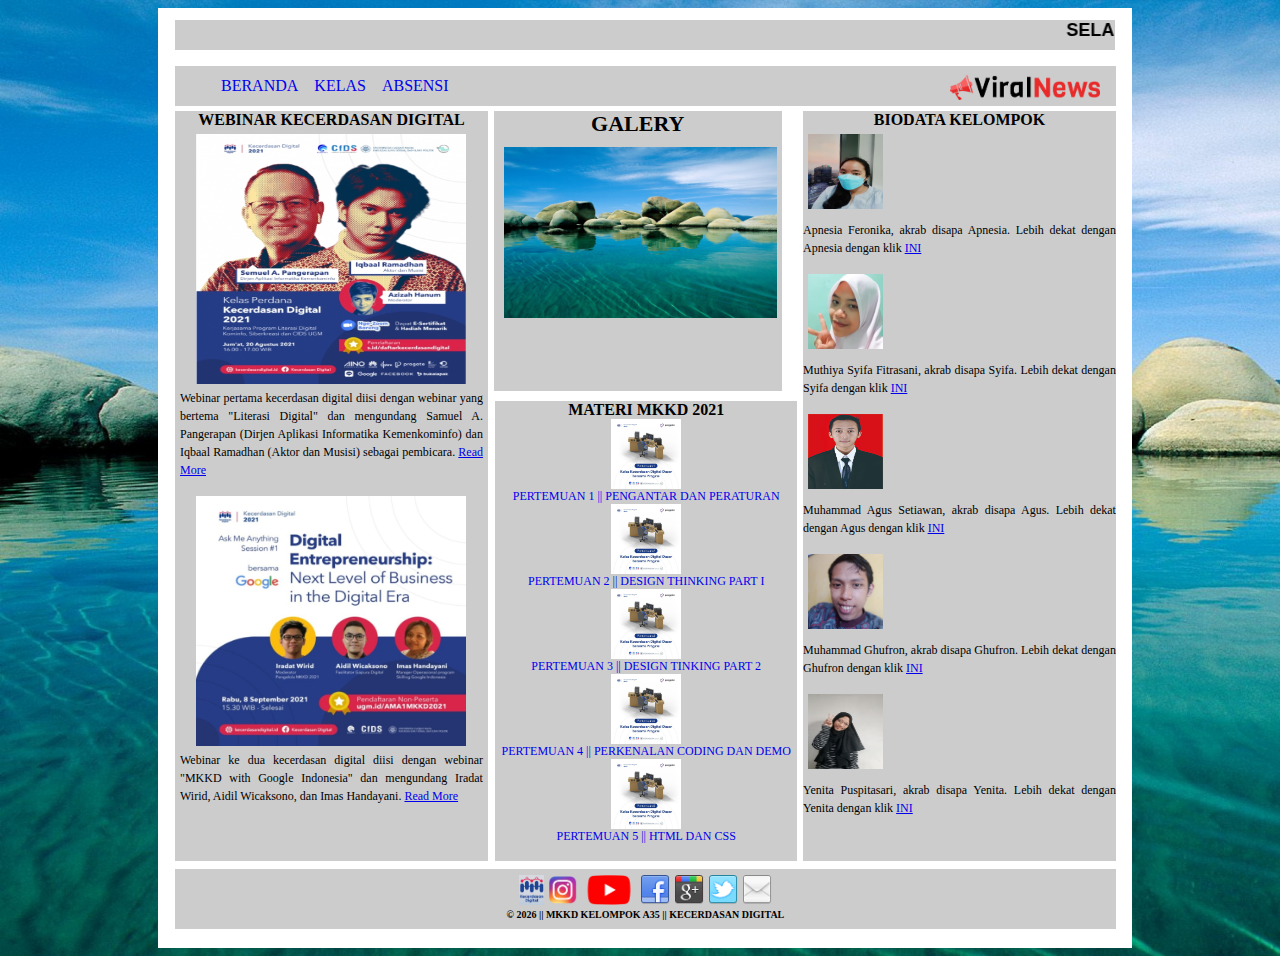
<file: index.html>
<!DOCTYPE html PUBLIC "-//W3C//DTD XHTML 1.0 Transitional//EN" "http://www.w3.org/TR/xhtml1/DTD/xhtml1-transitional.dtd">
<html xmlns="http://www.w3.org/1999/xhtml">
<head>
<meta http-equiv="Content-Type" content="text/html; charset=utf-8" />
<title>Kelas A35 || MKKD</title>
<link rel="stylesheet" type="text/css" href="style.css">
</head>

<body>
<div class="container">

<div class="header"><marquee>SELAMAT DATANG ~ WEBSITE KELOMPOK A-35 || MKKD</marquee></div>

<nav>
<div class="menu">
	<ul>
	<li><a href="#">BERANDA</a> </li>
    <li><a href="#">KELAS</a></li>
    <li><a href="#">ABSENSI</a></li>
 	</ul>
   <img src="logo.png" /></a>
</div>
</nav>

<div class="leftside">
	<div class="judul">
	WEBINAR KECERDASAN DIGITAL
	</div>
	<kontenleftside>
	 <div class="isi_leftside">
    	<img src="Webinar 1.jpg"></a>
        <p>Webinar pertama kecerdasan digital diisi dengan webinar yang bertema "Literasi Digital" dan mengundang Samuel A. Pangerapan (Dirjen Aplikasi Informatika Kemenkominfo) dan Iqbaal Ramadhan (Aktor dan Musisi) sebagai pembicara.
        <a href="https://kecerdasandigital.id/app/app/kelas_detail/1">Read More</a>
        </p>
     </div>
     <div class="isi_leftside">
    	<img src="Webinar 2.jpg"></a>
        <p>Webinar ke dua kecerdasan digital diisi dengan webinar "MKKD with Google Indonesia" dan mengundang Iradat Wirid, Aidil Wicaksono, dan Imas Handayani.
        <a href="https://kecerdasandigital.id/app/app/kelas_detail/57">Read More</a>
        </p>
     </div>
	</kontenleftside>
</div>


<div class="slider">GALERY
    <div class="slides">
		<img src="6943915-fresh-nature-background.jpg" alt="g1" />
	</div>
</div>

<article>
	<div class="judul">
	MATERI MKKD 2021
	</div>
    <div class="konten">
    	<a href="PERTEMUAN 1.html">
    	<img src="Pertemuan 1.jpg"></a>
        <center><a href="PERTEMUAN 1.html" style="text-decoration:none;">PERTEMUAN 1 || PENGANTAR DAN PERATURAN</a></center>
     </div>
      
     <div class="konten">
        <a href="PERTEMUAN 2.html">
        <img src="Pertemuan 2.jpg" ></a>
       	<center><a href="PERTEMUAN 2.html" style="text-decoration:none;">PERTEMUAN 2 || DESIGN THINKING PART I</a></center>
     </div>

     <div class="konten">
        <a href="PERTEMUAN 3.html">
        <img src="Pertemuan 3.jpg" ></a>
        <center><a href="PERTEMUAN 3.html" style="text-decoration:none;"> PERTEMUAN 3 || DESIGN TINKING PART 2</a></center>
     </div>
          
     <div class="konten">
        <a href="PERTEMUAN 4.html">
        <img src="Pertemuan 4.jpg" ></a>
       <center> <a href="PERTEMUAN 4.html" style="text-decoration:none;">PERTEMUAN 4 || PERKENALAN CODING DAN DEMO</a></center>
     </div>
           
     <div class="konten">
        <a href="PERTEMUAN 5.html">
        <img src="Pertemuan 5.jpg" ></a>
        <center><a href="PERTEMUAN 5.html" style="text-decoration:none;">PERTEMUAN 5 || HTML DAN CSS</a></center>
     </div>
</article>

<div class="rightside">
	<div class="judul">
	BIODATA KELOMPOK
	</div>
	<kontenrightside>
	 <div class="isi_rightside">
    	<img src="Apnesia.jpeg">
        <p>Apnesia Feronika, akrab disapa Apnesia. Lebih dekat dengan Apnesia dengan klik
        <a href="https://wa.me/">INI</a>
        </p>
     </div>
     <div class="isi_rightside">
    	<img src="syifa.jpeg">
        <p>Muthiya Syifa Fitrasani, akrab disapa Syifa. Lebih dekat dengan Syifa dengan klik
        <a href="https://wa.me/">INI</a>
        </p>
     </div>
     <div class="isi_rightside">
    	<img src="aku 2.jpg">
        <p>Muhammad Agus Setiawan, akrab disapa Agus. Lebih dekat dengan Agus dengan klik
        <a href="https://wa.me/">INI</a>
        </p>
     </div>
     <div class="isi_rightside">
    	<img src="Gurfron.jpeg">
        <p>Muhammad Ghufron, akrab disapa Ghufron. Lebih dekat dengan Ghufron dengan klik
        <a href="https://wa.me/">INI</a>
        </p>
     </div>
     <div class="isi_rightside">
    	<img src="Yenita.jpg">
        <p>Yenita Puspitasari, akrab disapa Yenita. Lebih dekat dengan Yenita dengan klik
        <a href="https://wa.me/">INI</a>
        </p>
     </div>
	</kontenrightside>
</div>

<div class="footer">
	<div class="gambar" align="center">
<a href="https://kecerdasandigital.id/app/"><img src="Cerdig.jpg"></a>
<a href="https://instagram.com/kecerdasandigital/"><img src="Instagram.png"></a>
<a href="https://youtube.com/kecerdasandigital.ugm/"><img src="Youtube.png"></a>
<a href="#"><img src="facebook.png" /></a>
<a href="#"><img src="google.png" /></a>
<a href="#"><img src="twitter.png" /></a>
<a href="#"><img src="mail.png" /></a>
	</div>
	<div class="cr" align="center">
&copy; <script>document.write(new Date().getFullYear())</script> || MKKD KELOMPOK A35 || KECERDASAN DIGITAL
	</div>
</div>
</div>
</body>
</html>
</file>
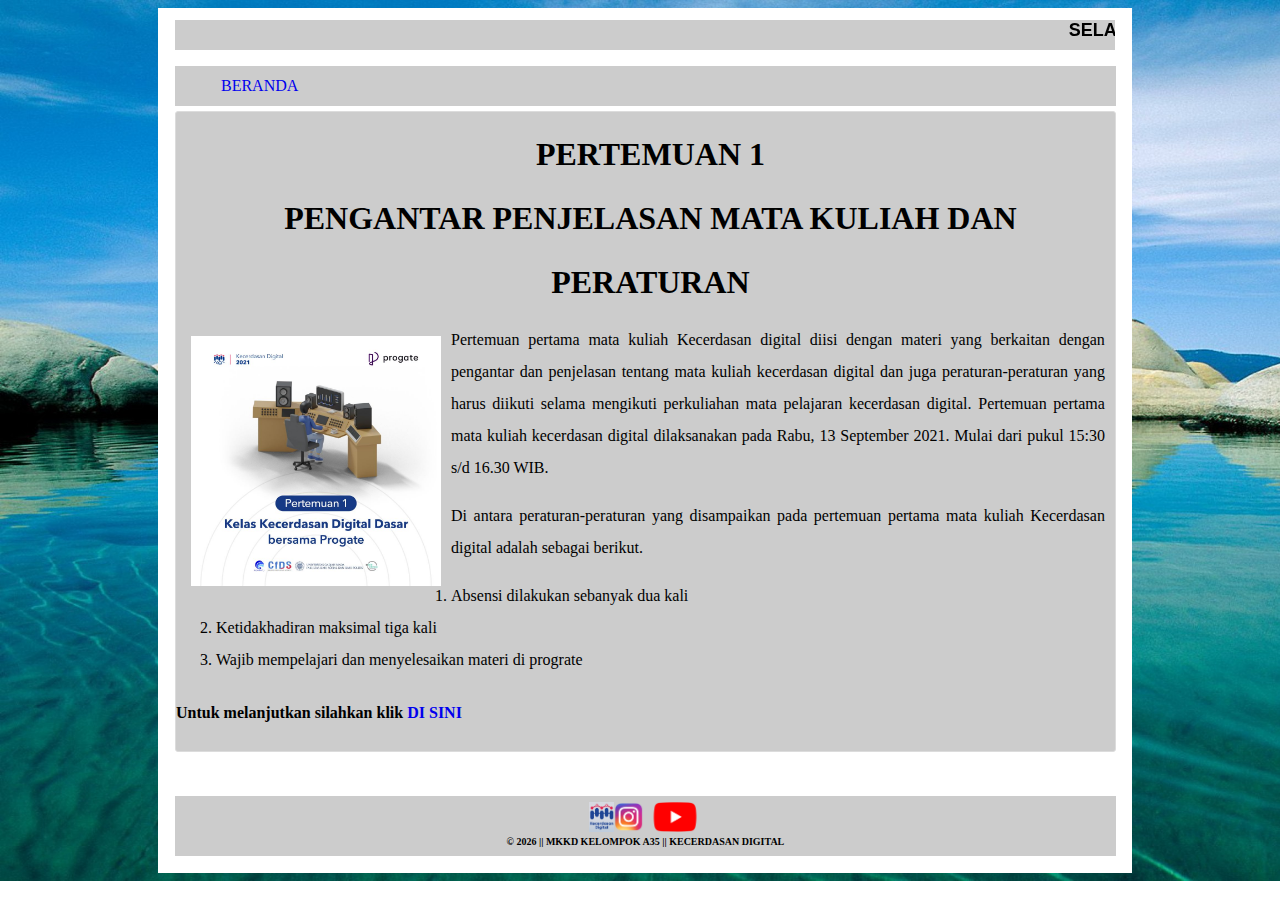
<file: PERTEMUAN 1.html>
<!DOCTYPE html PUBLIC "-//W3C//DTD XHTML 1.0 Transitional//EN" "http://www.w3.org/TR/xhtml1/DTD/xhtml1-transitional.dtd">
<html xmlns="http://www.w3.org/1999/xhtml">
<head>
<meta http-equiv="Content-Type" content="text/html; charset=utf-8" />
    <link rel="stylesheet" type="text/css" href="style.css">
<title>PERTEMUAN 1</title>
</head>
<body>
    <div class="container" style="height:855px">
        <div class="header"><marquee>SELAMAT DATANG ~ WEBSITE KELOMPOK A-35 || MKKD</marquee></div>
        <nav>
             <ul>
                <li><a href="index.html">BERANDA</a></li>
             </ul>
         </nav>
       <isi>
                <div class="isi">
                    <div class="judul">
                        PERTEMUAN 1 </br> PENGANTAR PENJELASAN MATA KULIAH DAN PERATURAN
                    </div>
                    <img src="Pertemuan 1.jpg">
                    <p>Pertemuan pertama mata kuliah Kecerdasan digital diisi dengan materi yang berkaitan dengan pengantar dan penjelasan tentang mata kuliah kecerdasan digital dan juga peraturan-peraturan yang harus diikuti selama mengikuti perkuliahan mata pelajaran kecerdasan digital. Pertemuan pertama mata kuliah kecerdasan digital dilaksanakan pada Rabu, 13 September 2021. Mulai dari pukul 15:30 s/d 16.30 WIB.</p>
                    <p>Di antara peraturan-peraturan yang disampaikan pada pertemuan pertama mata kuliah Kecerdasan digital adalah sebagai berikut.
                    <ol>
                        <li> Absensi dilakukan sebanyak dua kali</li>
                        <li> Ketidakhadiran maksimal tiga kali </li>
                        <li> Wajib mempelajari dan menyelesaikan materi di prograte </li>
                     </ol>
                    </p>
                    <p><h4> Untuk melanjutkan silahkan klik <a href="https://kecerdasandigital.id/app/app/kelas_detail/32" style="text-decoration:none;">DI SINI</a></h4>
                    
                    </p>
                </div>
            
         </isi>
  
<div class="footer1">
    <div class="gambar" align="center"><a href="https://kecerdasandigital.id/app/"><a href="https://kecerdasandigital.id/app/"><img src="Cerdig.jpg" /></a></a><a href="https://instagram.com/kecerdasandigital/"><img src="Instagram.png"></a>
<a href="https://youtube.com/kecerdasandigital.ugm/"><img src="Youtube.png"></a>
	</div>
    <div class="cr">
    &copy; <script>document.write(new Date().getFullYear())</script> || MKKD KELOMPOK A35 || KECERDASAN DIGITAL
    </div>
</div>

    </div>
</body>
</html>
</file>
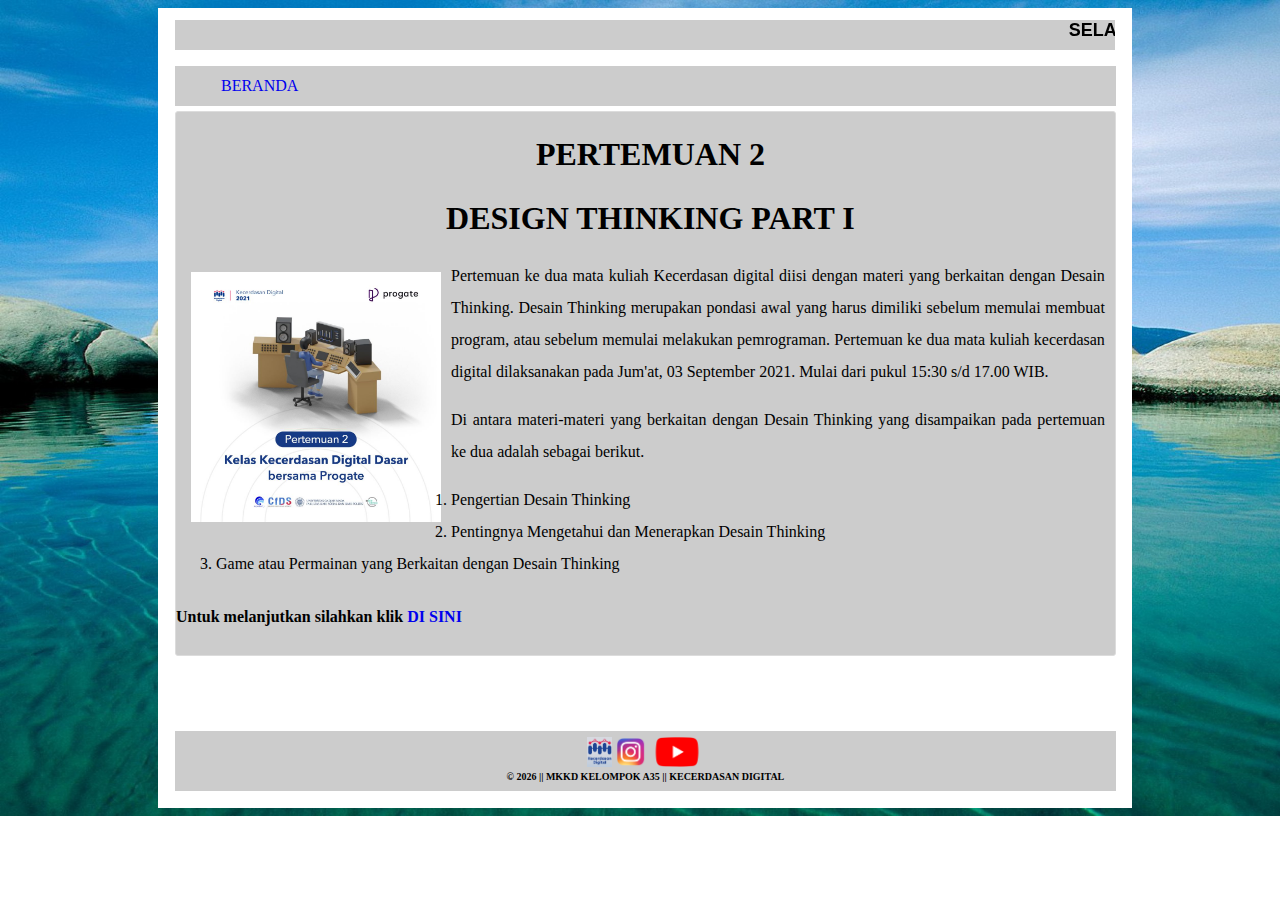
<file: PERTEMUAN 2.html>
<!DOCTYPE html>
<html>
<head>
    <title>PERTEMUAN 2</title>
    <link rel="stylesheet" type="text/css" href="style.css">
    <meta name="viewport" content="width=device-width, initial-scale=1.0">
    <meta http-equiv="X-UA-Compatible" content="ie=edge">
</head>
<body>
    <div class="container" style="height:790px;">
        <div class="header"><marquee>SELAMAT DATANG ~ WEBSITE KELOMPOK A-35 || MKKD</marquee></div>
        <nav>
            <ul>
                <li><a href="index.html">BERANDA</a></li>
            </ul>
         </nav>
       <isi>
                <div class="isi">
                    <div class="judul">
                        PERTEMUAN 2 </br> DESIGN THINKING PART I
                    </div>
                    <img src="Pertemuan 2.jpg">
                    <p>Pertemuan ke dua mata kuliah Kecerdasan digital diisi dengan materi yang berkaitan dengan Desain Thinking. Desain Thinking merupakan pondasi awal yang harus dimiliki sebelum memulai membuat program, atau sebelum memulai melakukan pemrograman. Pertemuan ke dua mata kuliah kecerdasan digital dilaksanakan pada Jum'at, 03 September 2021. Mulai dari pukul 15:30 s/d 17.00 WIB.</p>
                    <p>Di antara materi-materi yang berkaitan dengan Desain Thinking yang disampaikan pada pertemuan ke dua adalah sebagai berikut.
                    <ol>
                        <li> Pengertian Desain Thinking</li>
                        <li> Pentingnya Mengetahui dan Menerapkan Desain Thinking</li>
                        <li> Game atau Permainan yang Berkaitan dengan Desain Thinking</li>
                     </ol>
                    </p>
                    <p><h4> Untuk melanjutkan silahkan klik <a href="https://kecerdasandigital.id/app/app/kelas_detail/33" style="text-decoration:none;">DI SINI</a> </h4>

                    </p>
                </div>
            
         </isi>
  
<div class="footer2">
	<div class="gambar" align="center">
<a href="https://kecerdasandigital.id/app/"><img src="Cerdig.jpg"></a>
<a href="https://instagram.com/kecerdasandigital/"><img src="Instagram.png"></a>
<a href="https://youtube.com/kecerdasandigital.ugm/"><img src="Youtube.png"></a>
	</div>
	<div class="cr" align="center">
&copy; <script>document.write(new Date().getFullYear())</script> || MKKD KELOMPOK A35 || KECERDASAN DIGITAL
    </div>
</div>

    </div>
</body>
</html>
</file>
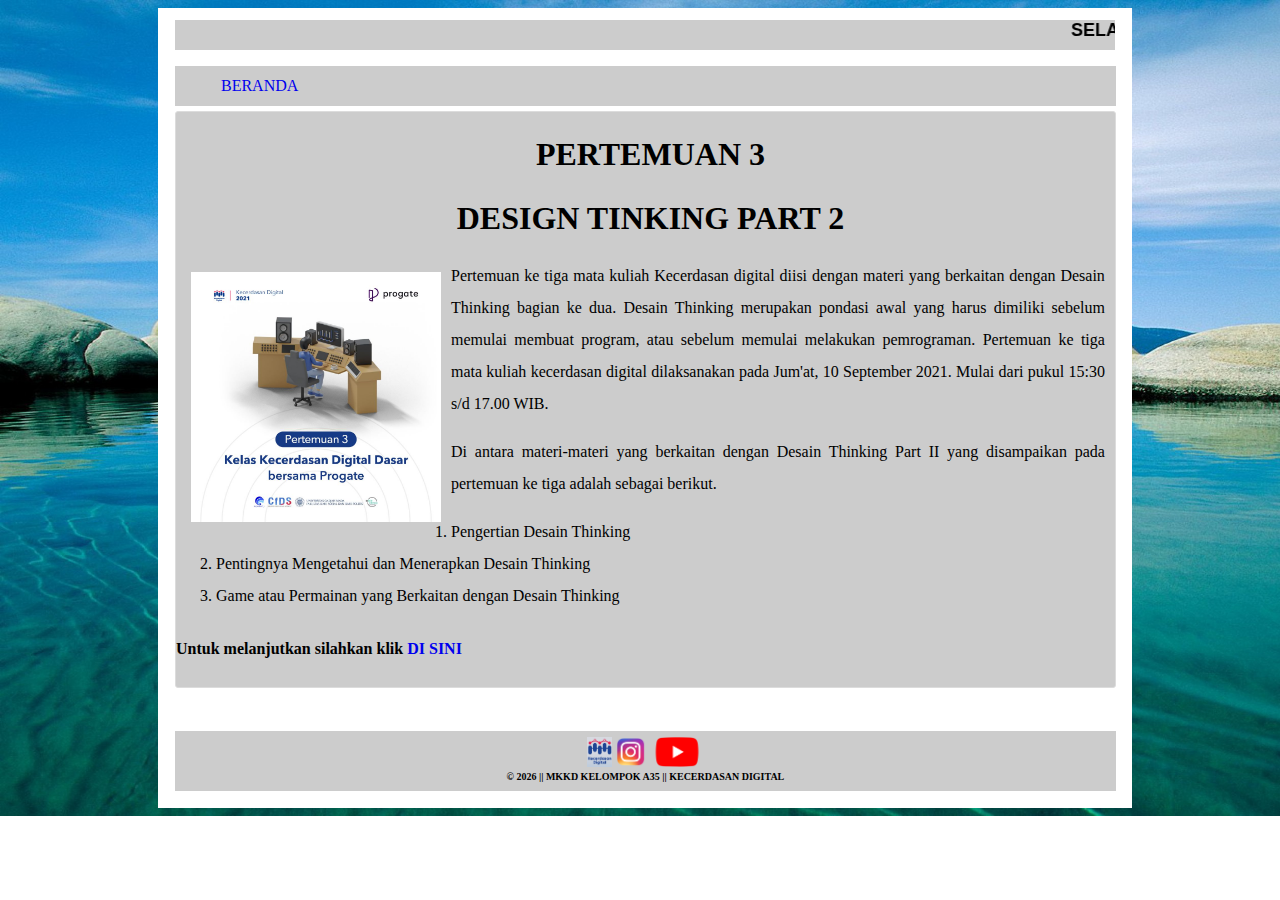
<file: PERTEMUAN 3.html>
<!DOCTYPE html>
<html>
<head>
    <title>PERTEMUAN 3</title>
    <link rel="stylesheet" type="text/css" href="style.css">
    <meta name="viewport" content="width=device-width, initial-scale=1.0">
    <meta http-equiv="X-UA-Compatible" content="ie=edge">
</head>
<body>
    <div class="container" style="height:790px;">
    
        <div class="header"><marquee>SELAMAT DATANG ~ WEBSITE KELOMPOK A-35 || MKKD</marquee></div>
        
        <nav>
             <ul>
                <li><a href="index.html">BERANDA</a></li>
             </ul>
         </nav>
       <isi>
                <div class="isi">
                    <div class="judul">
                        PERTEMUAN 3 </br> DESIGN TINKING PART 2
                    </div>
                     <img src="Pertemuan 3.jpg">
                    <p>Pertemuan ke tiga mata kuliah Kecerdasan digital diisi dengan materi yang berkaitan dengan Desain Thinking bagian ke dua. Desain Thinking merupakan pondasi awal yang harus dimiliki sebelum memulai membuat program, atau sebelum memulai melakukan pemrograman. Pertemuan ke tiga mata kuliah kecerdasan digital dilaksanakan pada Jum'at, 10 September 2021. Mulai dari pukul 15:30 s/d 17.00 WIB.</p>
                    <p>Di antara materi-materi yang berkaitan dengan Desain Thinking Part II yang disampaikan pada pertemuan ke tiga adalah sebagai berikut.
                    <ol>
                        <li> Pengertian Desain Thinking</li>
                        <li> Pentingnya Mengetahui dan Menerapkan Desain Thinking</li>
                        <li> Game atau Permainan yang Berkaitan dengan Desain Thinking</li>
                     </ol>
                    </p>
                    <p><h4> Untuk melanjutkan silahkan klik <a href="https://kecerdasandigital.id/app/app/kelas_detail/34" style="text-decoration:none;">DI SINI</a></h4>
                    
                    </p>
                </div>
         </isi>
   
<div class="footer3">
	<div class="gambar" align="center">
<a href="https://kecerdasandigital.id/app/"><img src="Cerdig.jpg"></a>
<a href="https://instagram.com/kecerdasandigital/"><img src="Instagram.png"></a>
<a href="https://youtube.com/kecerdasandigital.ugm/"><img src="Youtube.png"></a>
	</div>
	<div class="cr" align="center">
    &copy; <script>document.write(new Date().getFullYear())</script> || MKKD KELOMPOK A35 || KECERDASAN DIGITAL
    </div>
</div>

    </div>
</body>
</html>
</file>
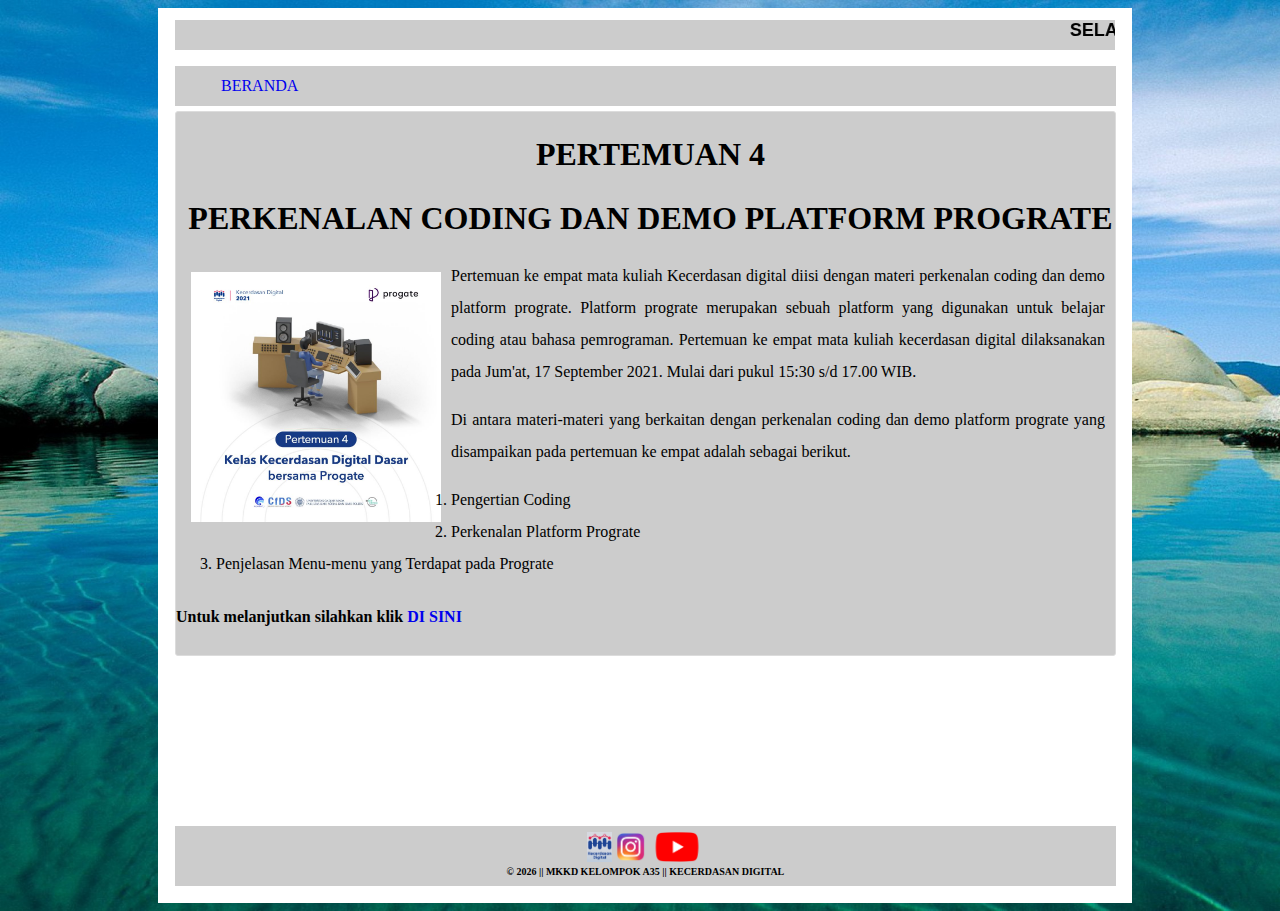
<file: PERTEMUAN 4.html>
<!DOCTYPE html>
<html>
<head>
    <title>PERTEMUAN 4</title>
    <link rel="stylesheet" type="text/css" href="style.css">
    <meta name="viewport" content="width=device-width, initial-scale=1.0">
    <meta http-equiv="X-UA-Compatible" content="ie=edge">
</head>
<body>
    <div class="container" style="height: 885px;">
        <div class="header"><marquee>SELAMAT DATANG ~ WEBSITE KELOMPOK A-35 || MKKD</marquee></div>
        <nav>
             <ul>
                <li><a href="index.html">BERANDA</a></li>
             </ul>
         </nav>
       <isi>
                <div class="isi">
                    <div class="judul">
                        PERTEMUAN 4 </br> PERKENALAN CODING DAN DEMO PLATFORM PROGRATE
                    </div>
                     <img src="Pertemuan 4.jpg">
                    <p>Pertemuan ke empat mata kuliah Kecerdasan digital diisi dengan materi perkenalan coding dan demo platform prograte. Platform prograte merupakan sebuah platform yang digunakan untuk belajar coding atau bahasa pemrograman. Pertemuan ke empat mata kuliah kecerdasan digital dilaksanakan pada Jum'at, 17 September 2021. Mulai dari pukul 15:30 s/d 17.00 WIB.</p>
                    <p>Di antara materi-materi yang berkaitan dengan perkenalan coding dan demo platform prograte yang disampaikan pada pertemuan ke empat adalah sebagai berikut.
                    <ol>
                        <li> Pengertian Coding</li>
                        <li> Perkenalan Platform Prograte</li>
                        <li> Penjelasan Menu-menu yang Terdapat pada Prograte</li>
                     </ol>
                    </p>
                    <p><h4> Untuk melanjutkan silahkan klik <a href="https://kecerdasandigital.id/app/app/kelas_detail/35" style="text-decoration:none;">DI SINI</a></h4>
                    
                    </p>
                </div>
         </isi>
    
<div class="footer4">
	<div class="gambar" align="center">
<a href="https://kecerdasandigital.id/app/"><img src="Cerdig.jpg"></a>
<a href="https://instagram.com/kecerdasandigital/"><img src="Instagram.png"></a>
<a href="https://youtube.com/kecerdasandigital.ugm/"><img src="Youtube.png"></a>
	</div>
	<div class="cr" align="center">
&copy; <script>document.write(new Date().getFullYear())</script> || MKKD KELOMPOK A35 || KECERDASAN DIGITAL
    </div>
</div>

    </div>
</body>
</html>
</file>
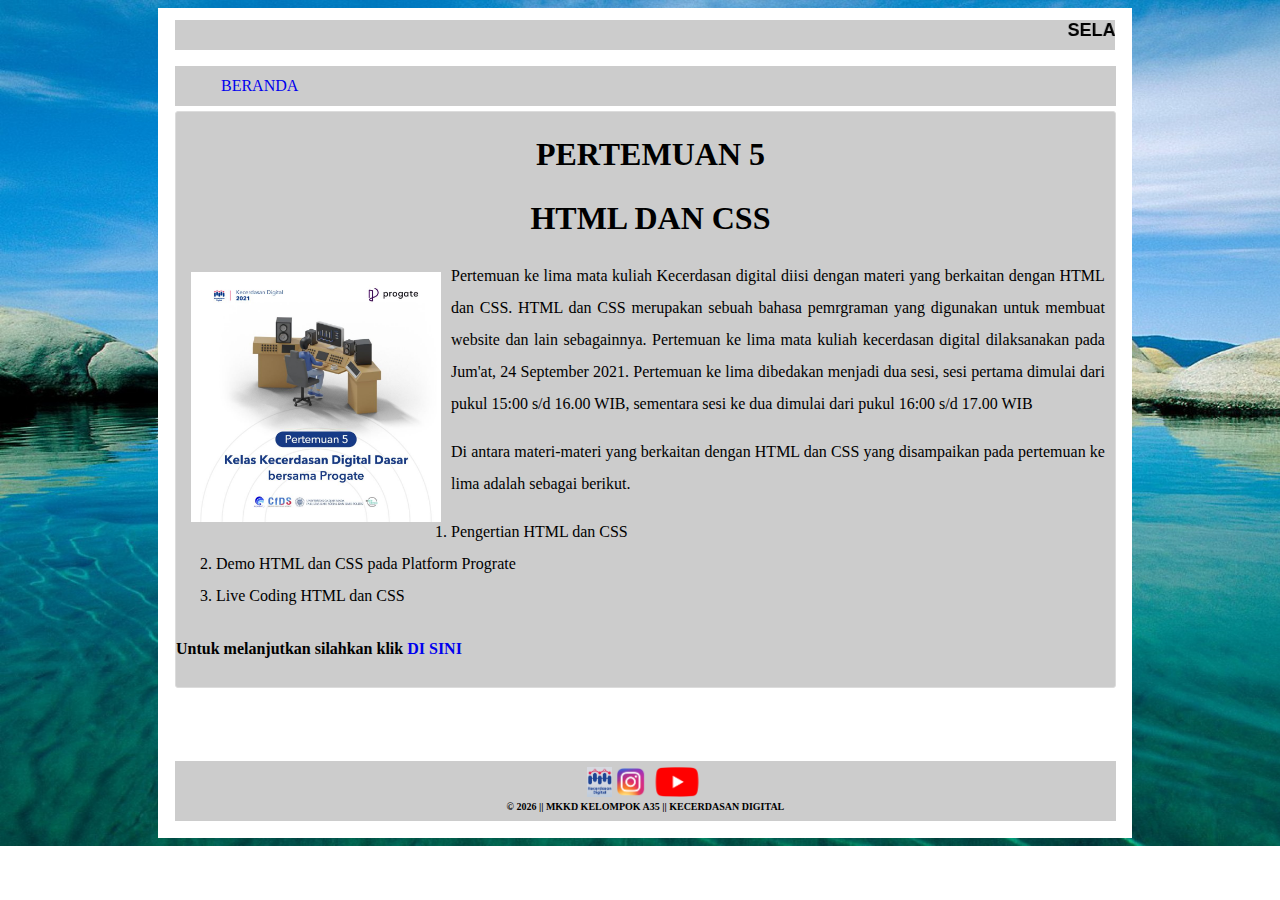
<file: PERTEMUAN 5.html>
<!DOCTYPE html>
<html>
<head>
    <title>PERTEMUAN 5</title>
    <link rel="stylesheet" type="text/css" href="style.css">
    <meta name="viewport" content="width=device-width, initial-scale=1.0">
    <meta http-equiv="X-UA-Compatible" content="ie=edge">
</head>
<body>
    <div class="container" style="height:820px;">
        <div class="header"><marquee>SELAMAT DATANG ~ WEBSITE KELOMPOK A-35 || MKKD</marquee></div>
        <nav>
             <ul>
                <li><a href="index.html">BERANDA</a></li>
             </ul>
         </nav>
       <isi>
                <div class="isi">
                    <div class="judul">
                        PERTEMUAN 5 </br> HTML DAN CSS
                    </div>
                     <img src="Pertemuan 5.jpg">
                    <p>Pertemuan ke lima mata kuliah Kecerdasan digital diisi dengan materi yang berkaitan dengan HTML dan CSS. HTML dan CSS merupakan sebuah bahasa pemrgraman yang digunakan untuk membuat website dan lain sebagainnya. Pertemuan ke lima mata kuliah kecerdasan digital dilaksanakan pada Jum'at, 24 September 2021. Pertemuan ke lima dibedakan menjadi dua sesi, sesi pertama dimulai dari pukul 15:00 s/d 16.00 WIB, sementara sesi ke dua dimulai dari pukul 16:00 s/d 17.00 WIB</p>
                    <p>Di antara materi-materi yang berkaitan dengan HTML dan CSS yang disampaikan pada pertemuan ke lima adalah sebagai berikut.
                    <ol>
                        <li> Pengertian HTML dan CSS</li>
                        <li> Demo HTML dan CSS pada Platform Prograte</li>
                        <li> Live Coding HTML dan CSS</li>
                     </ol>
                    </p>
 <h4> Untuk melanjutkan silahkan klik  <a href="https://kecerdasandigital.id/app/app/kelas_detail/36" style="text-decoration:none;">DI SINI</a></h4>

                   
                </div>
            
         </isi>
  
   
<div class="footer5">
	<div class="gambar" align="center">
<a href="https://kecerdasandigital.id/app/"><img src="Cerdig.jpg"></a>
<a href="https://instagram.com/kecerdasandigital/"><img src="Instagram.png"></a>
<a href="https://youtube.com/kecerdasandigital.ugm/"><img src="Youtube.png"></a>
	</div>
	<div class="cr" align="center">
&copy; <script>document.write(new Date().getFullYear())</script> || MKKD KELOMPOK A35 || KECERDASAN DIGITAL
    </div>
</div>

    </div>
</body>
</html>
</file>
<file: style.css>
@charset "utf-8";
/* CSS Document */
body {
	width: 960px;
	background-image:url(6943915-fresh-nature-background.jpg);
	background-size:cover;
	background-repeat:no-repeat;
}
.container {
	width: 100%;
	height: 930px;
	background: #FFFFFF;
	margin-left: 150px;
	margin-right: 150px;
	padding: 5px 7px;
	color: #000000;
}
.header {
	width: 98%;
	height: 30px;
	background:#CCCCCC;
	margin:auto;
	margin-top: 7px;
	text-align:center;
	font-family:"Arial Black", Gadget, sans-serif;
	font-size:18px;
	font-weight:bold;
}
nav {
	width: 98%;
	height: 40px;
	background:#CCCCCC;
	margin-left: 10px;
}
nav ul li {
	display:inline-table;
	position:relative;
	padding: 6px;
	margin-top: 5px;
}
nav ul li a{
	text-decoration:none;
}
nav ul li a:hover{
	background-color:#FFFFFF;
}
/*BAGIAN KIRI*/
.leftside{
	background:#CCCCCC;
	width: 32.6%;
	height: 750px;
	margin-left: 10px;
	margin-top: 5px;
}
kontenleftside .isi_leftside p{
	font-family: Verdana;
    line-height: 1.5; 
    text-align:justify;
    font-size:12px;
	margin-left: 5px;
	margin-right: 5px;
	line-height: 1.5;
	margin-top: 5px;
}
kontenleftside .isi_leftside  img{
	height:250px;
	width:270px;
	margin-left:21px;
	margin-right:5px;
	margin-top:5px;
}

/*ANIMASI*/
.slider{
	background:#CCCCCC;
	width: 22.5%;
	height: 280px;
	margin-left: 328.8px;
	margin-top: -749.6px;
	text-align:center;
	font-size:22px;
	font-weight:bold;
	font-family:"Bookman Old Style";
	color:#000000;
	position:absolute;
	overflow:hidden;
}
.judul{
	text-align:center;
	font-size:16px;
	font-weight:bold;
	font-family:"Bookman Old Style";
	color:#000000;
}

/*ARTIKEL*/
article{
	background:#CCCCCC;
	width: 31.5%;
	height: 460px;
	margin-left: 330px;
	margin-top: -460px;
}
article .konten {
	font-size:12px;
	width:auto;
	height:auto;
	text-align:justify;
}
article img{
	height:70px;
	width:70px;
	display:block;
	margin-left:auto;
	margin-right:auto;
}
/*BAGIAN KANAN*/
.rightside{
	background:#CCCCCC;
	width: 32.6%;
	height: 750px;
	margin-left: 638px;
	margin-top: -750px;
}
.rightside .isi_rightside p{
	font-family: Verdana;
    line-height: 1.5; 
    text-align:justify;
    font-size:12px;
}
.rightside .isi_rightside img{
	height:75px;
	width:75px;
	margin-left:5px;
	margin-right:5px;
	margin-top:5px;
}
.footer{
	background:#CCCCCC;
	width: 98%;
	height: 60px;
	margin-left: 10px;
	margin-top: 8px;
}
.footer1{
	background:#CCCCCC;
	width: 98%;
	height: 60px;
	margin-left: 10px;
	margin-top: 690px;
}
.footer2{
	background:#CCCCCC;
	width: 98%;
	height: 60px;
	margin-left: 10px;
	margin-top: 625px;
}
.footer3{
	background:#CCCCCC;
	width: 98%;
	height: 60px;
	margin-left: 10px;
	margin-top: 625px;
}
.footer4{
	background:#CCCCCC;
	width: 98%;
	height: 60px;
	margin-left: 10px;
	margin-top: 720px;
}
.footer5{
	background:#CCCCCC;
	width: 98%;
	height: 60px;
	margin-left: 10px;
	margin-top: 655px;
}
.footer .gambar img{
	height: 30px;
	width: auto;
	margin-top: 6px;
}
.footer .cr{
	text-align:center;
	font-size:10px;
	font-weight:bold;
	font-family: Verdana;
	color:#000000;
}
.footer1 .cr{
	text-align:center;
	font-size:10px;
	font-weight:bold;
	font-family: Verdana;
	color:#000000;
}
.footer1 .gambar img{
	height: 30px;
	width: auto;
	margin-top: 6px;
}
.footer2 .cr{
	text-align:center;
	font-size:10px;
	font-weight:bold;
	font-family: Verdana;
	color:#000000;
}
.footer2 .gambar img{
	height: 30px;
	width: auto;
	margin-top: 6px;
}
.footer3 .cr{
	text-align:center;
	font-size:10px;
	font-weight:bold;
	font-family: Verdana;
	color:#000000;
}
.footer3 .gambar img{
	height: 30px;
	width: auto;
	margin-top: 6px;
}
.footer4 .cr{
	text-align:center;
	font-size:10px;
	font-weight:bold;
	font-family: Verdana;
	color:#000000;
}
.footer4 .gambar img{
	height: 30px;
	width: auto;
	margin-top: 6px;
}
.footer5 .cr{
	text-align:center;
	font-size:10px;
	font-weight:bold;
	font-family: Verdana;
	color:#000000;
}
.footer5 .gambar img{
	height: 30px;
	width: auto;
	margin-top: 6px;
}
.slides img{
	width: 95%;
	height: auto;
	margin-left:10px;
	margin-top: 10px;
	position:absolute;
	display: flex;
	float:left;
	overflow:hidden;
	
	animation-name: slides;
	animation-direction: left;
	animation-duration: 5s;
	animation-timing-function:ease-out;
	animation-delay: 0.5s;
	animation-iteration-count:infinite;

	
	-webkit-name: slides;
	-webkit-direction: left;
	-webkit-duration: 5s;
	-webkit-timing-function:ease-out;
	-webkit-delay: 0.5s;
	-webkit-iteration-count:infinite;

	
	-o-name: slides;
	-o-direction: left;
	-o-duration: 5s;
	-o-timing-function:ease-out;
	-o-delay: 0.5s;
	-o-iteration-count:infinite;
	overflow:hidden;

}
.slides img:hover{
	-webkit-animation-play-state:paused;
	-moz-animation-play-state: paused;
	-o-animation-play-state: paused;
	animation:ease-out;
}
.slides:after {
	position:absolute;
	-webkit-animation: 1s all ease-out;
	-moz-transition: 1s all ease-out;
	transition: 1s all ease-out;
}


	@-webkit-keyframes slides {
		0%{left:0; opacity:0;}
		20%{left: 0; opacity:1;}
		25%{left: -10%; opacity:1;}
		45%{left: -30%; opacity:1;}
		50%{left: -50%; opacity:0;}
		70%{left: -50%; opacity:0;}
		75%{left: -70%; opacity:0;}
		95%{left: -90%; opacity:0;}
		100%{left: -100%; opacity:0;}
	}

/*ISI*/
isi .isi {
	background:#CCCCCC;
	font-family: Verdana;
    line-height: 2; 
    text-align:justify;
    width: 97.8%;
    height: auto;
    margin: 5px 5px 5px 10px;
    border-radius: 3px;
    border: 1px solid gainsboro;
    float: left;
}
isi .isi p {
    margin-top: 0;
	margin-right: 10px;
}
isi .isi ol{
    font-family: Verdana;
    line-height: 2; 
}
isi .isi .judul {
    font-size: xx-large;
    margin-bottom: 10px;
    margin-left: 10px;
    margin-top: 10px;
}

isi .isi img {
	height: 250px;
	width: 250px;
    float: left;
    margin: 12px 10px 10px 15px;
}

nav .menu img{
	width: 150px;
	height:auto;
	left: 950px;
	top: 75px;
	position: absolute;
}
</file>
